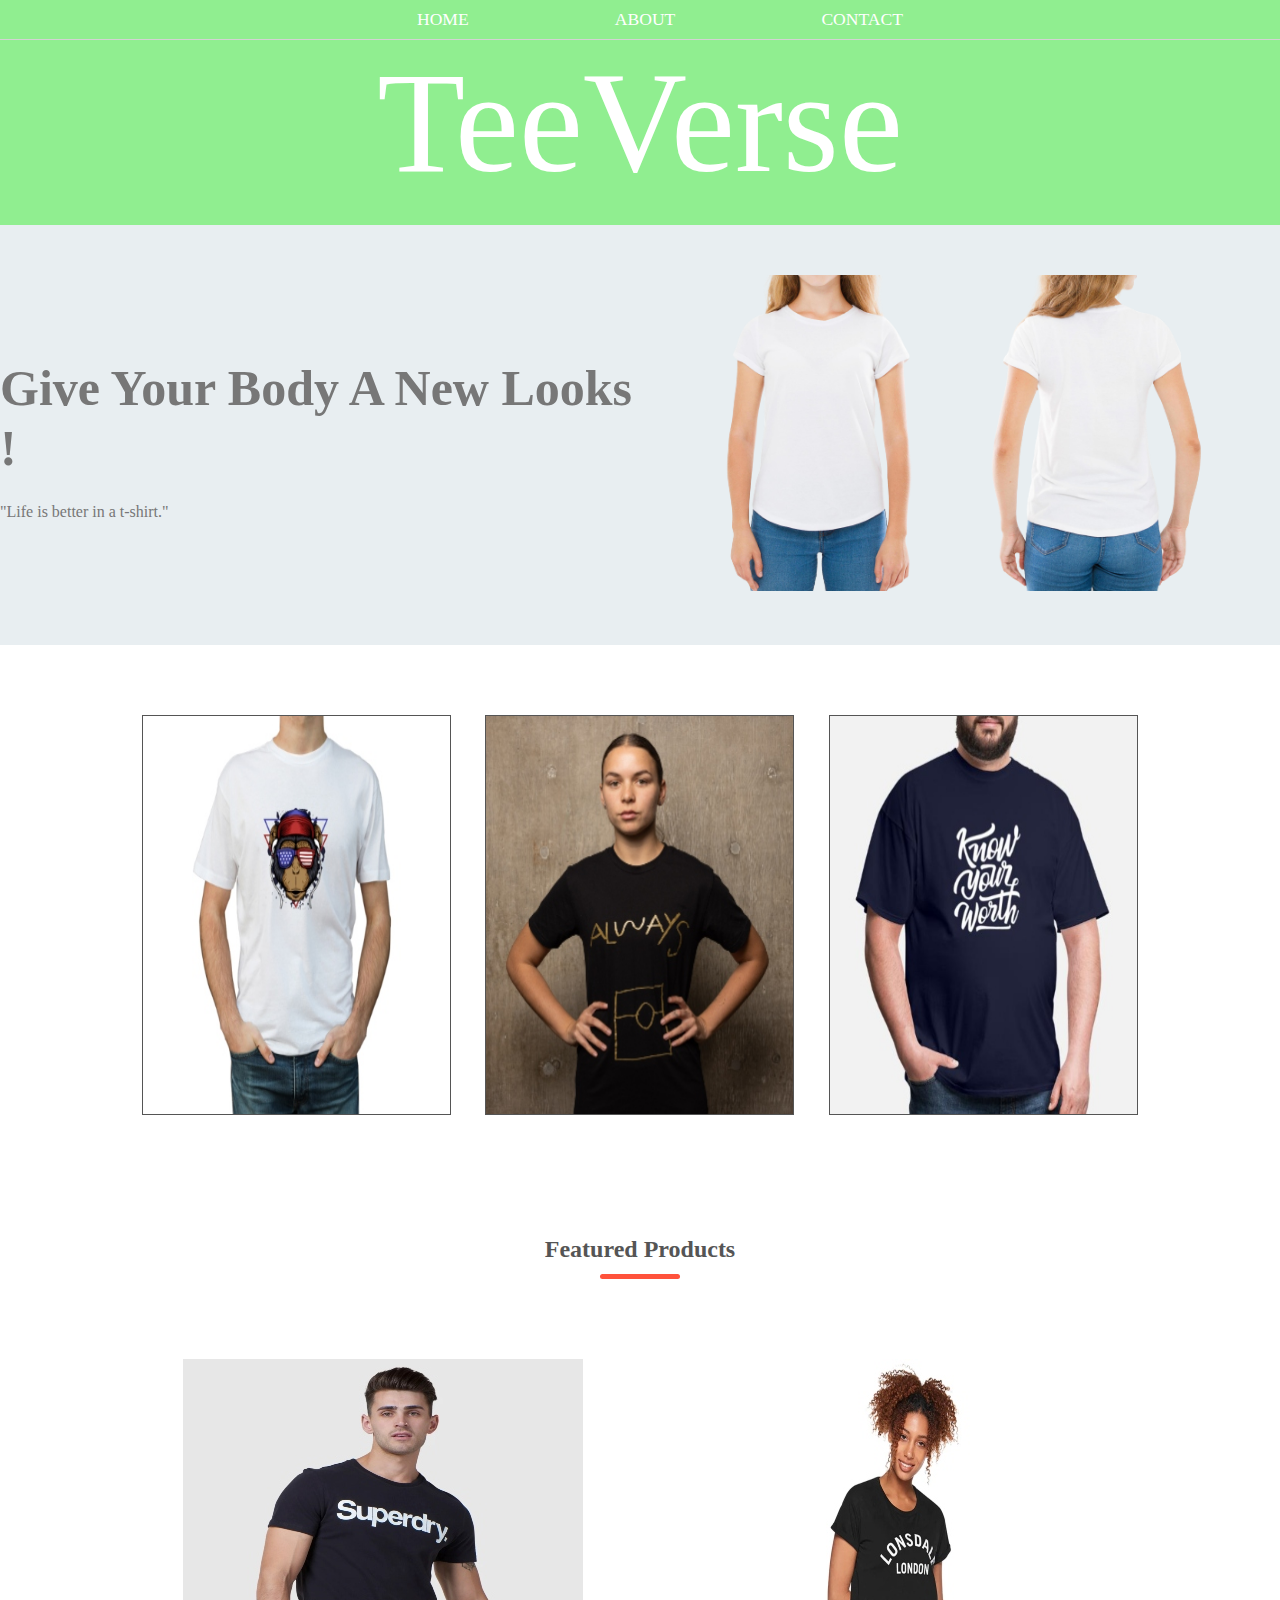
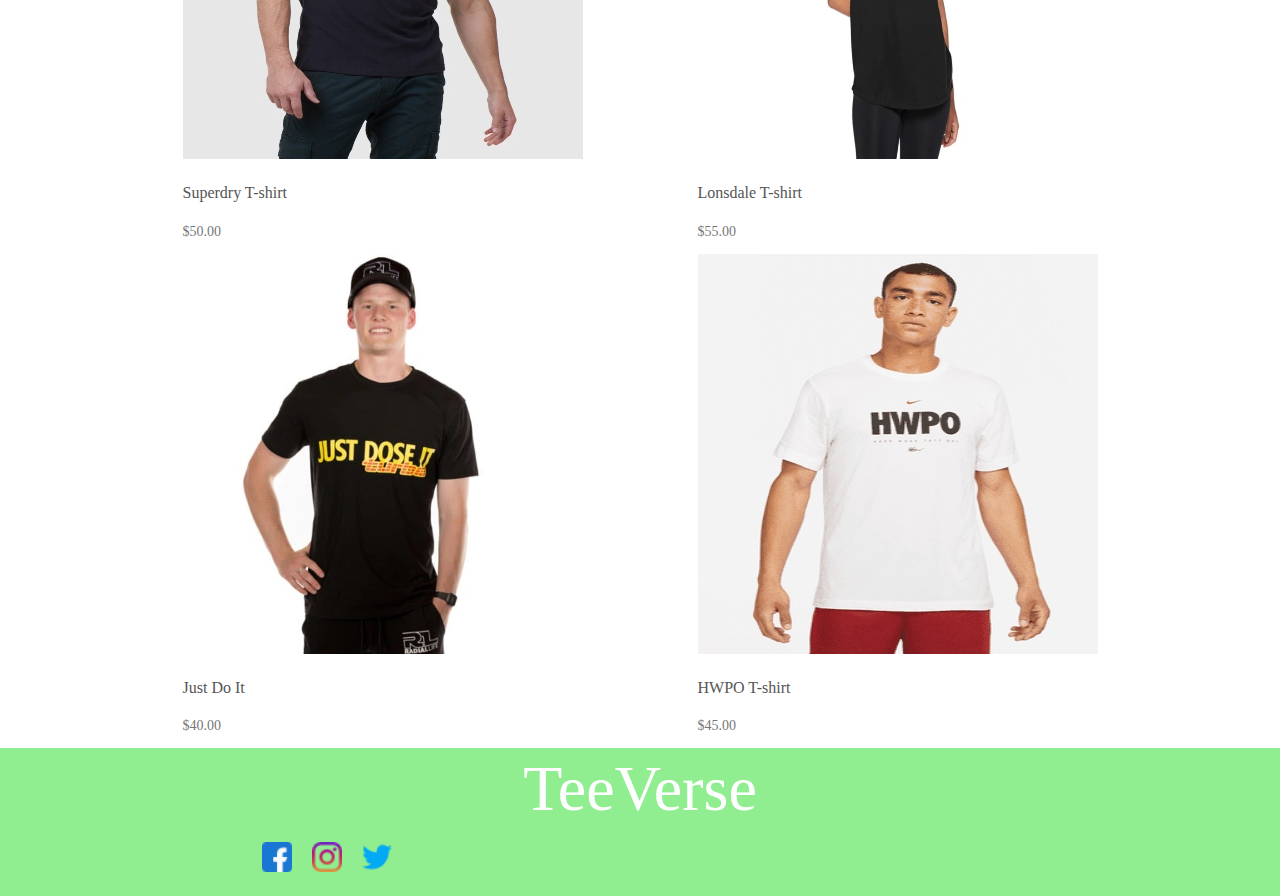
<file: index.html>
<!DOCTYPE html>
<html lang="en">
<head>
    <meta charset="UTF-8">
    <meta name="viewport" content="width=device-width, initial-scale=1.0">
    <title>TeeVerse</title>
    <link rel="stylesheet" href="style.css">
</head>
<body>
    <!-- <h1>TeeVerse</h1> -->
    <header class="main-header">
        <nav class="nav main-nav">
            <ul>
                <li><a href="index.html">HOME</a></li>
                <li><a href="about.html">ABOUT</a></li>
                <li><a href="contact.html">CONTACT</a></li>
            </ul>
        </nav>
        
        <h1 class="name name-large">TeeVerse</h1>
    </header>


    <div class="container1">
        <div class="row">
            <div class="col-2">
                <h1>Give Your Body A New Looks !</h1>
                <p>"Life is better in a t-shirt."</p>
            </div>
            <div class="col-2">
                <img src="images/frontpage.png" alt="">
            </div>
        </div>
    </div>


    <!-- Featured Categories -->
    <div class="categories">
        <div class="small-container">
            <div class="row">
                <div class="col-3">
                    <img src="images/tshirt1.jpg" alt="">
                </div>
                <div class="col-3">
                    <img src="images/tshirt2.jpg" alt="">
                </div>
                <div class="col-3">
                    <img src="images/tshirt3.jpg" alt="">
                </div>
                
            </div>  
        </div>
    </div>

    <!-- Featured Products -->
    <div class="small-container">
        <h2 class="title">Featured Products</h2>
        <div class="row">
            <div class="col-4">
                <img src="images/tshirt4.jpg" alt="">
                <h4>Superdry T-shirt</h4>
                <p>$50.00</p>
            </div>
            <div class="col-4">
                <img src="images/tshirt5.jpg" alt="">
                <h4>Lonsdale T-shirt</h4>
                <p>$55.00</p>
            </div>
            <div class="col-4">
                <img src="images/tshirt8.jpg" alt="">
                <h4>Just Do It</h4>
                <p>$40.00</p>
            </div>
            <div class="col-4">
                <img src="images/tshirt7.jpg" alt="">
                <h4>HWPO T-shirt</h4>
                <p>$45.00</p>
            </div>
        </div>
    </div>


    <footer class="main-footer">
        <div class="container main-footer--container">
            <h3 class="name">TeeVerse</h3>
            <ul class="nav footer-nav">
                <li><img src="images/facebook.png" alt=""></li>
                <li><img src="images/instagram.png" alt=""></li>
                <li><img src="images/twitter.png" alt=""></li>
            </ul>
        </div>
        
    </footer>
</body>
</html>
</file>
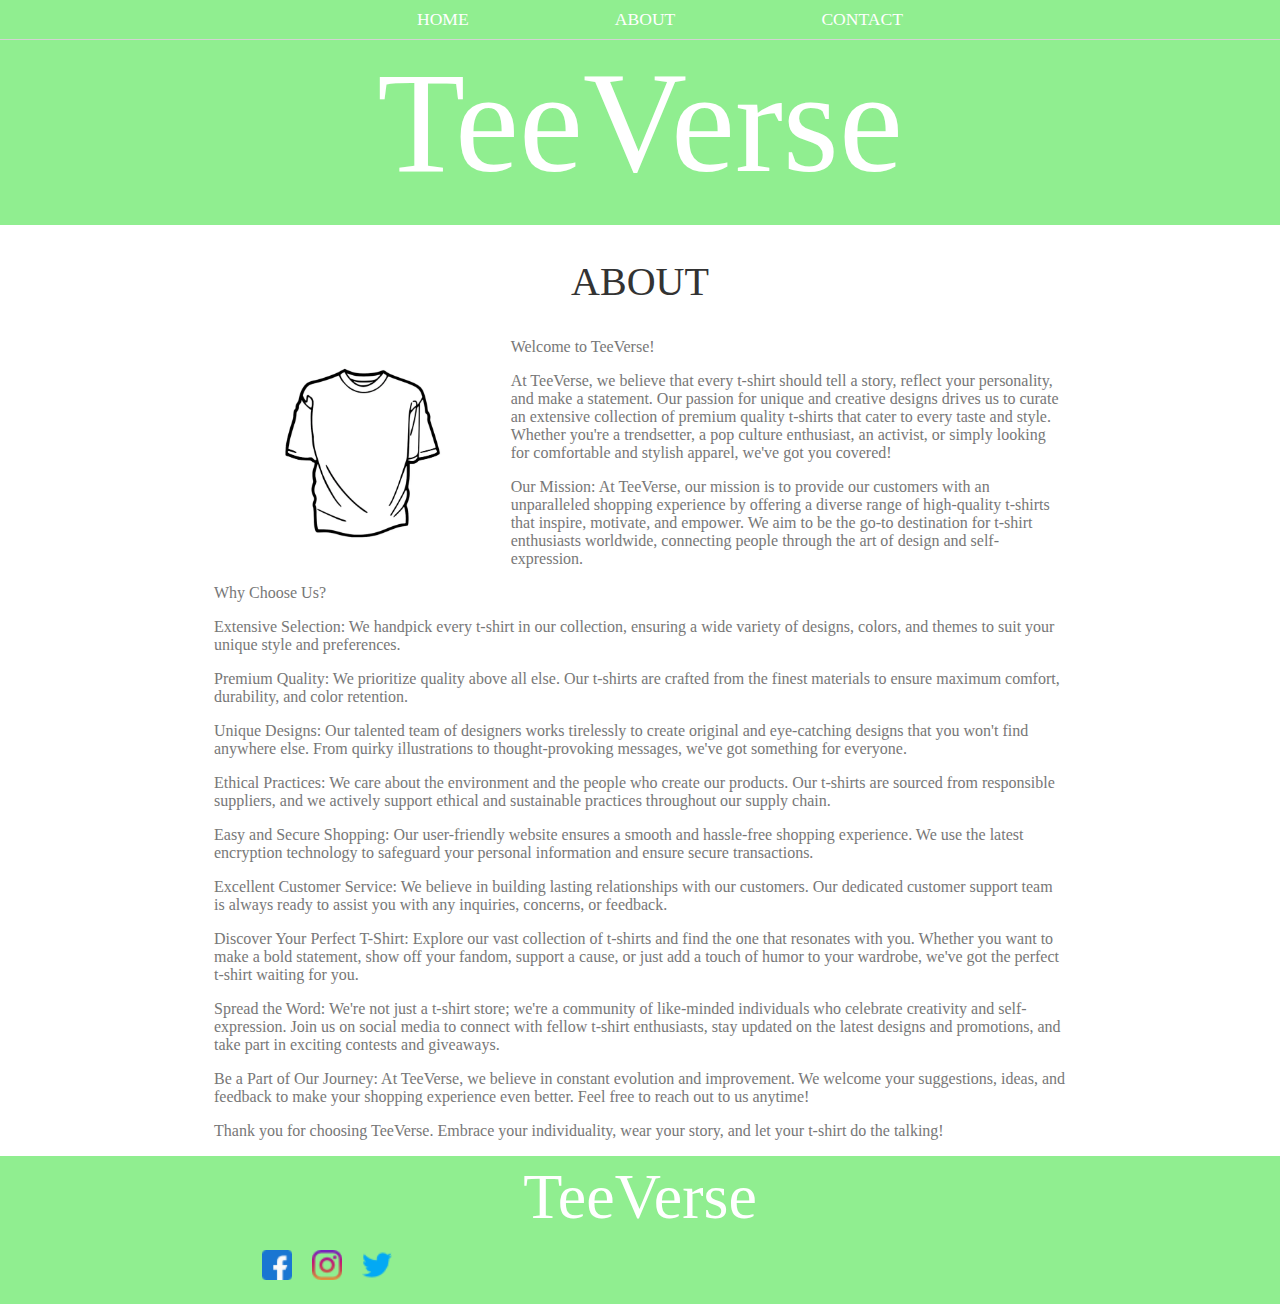
<file: about.html>
<!DOCTYPE html>
<html lang="en">
<head>
    <meta charset="UTF-8">
    <meta name="viewport" content="width=device-width, initial-scale=1.0">
    <title>About</title>
    <link rel="stylesheet" href="style.css">
</head>
<body>
    <header class="main-header">
        <nav class="nav main-nav">
            <ul>
                <li><a href="index.html">HOME</a></li>
                <li><a href="about.html">ABOUT</a></li>
                <li><a href="contact.html">CONTACT</a></li>
            </ul>
        </nav>
        
        <h1 class="name name-large">TeeVerse</h1>
    </header>

    

    <section class="content-section container">
        <h2 class="section-header">ABOUT</h2>
        <img class="about-image" src="images/il_1588xN.4146741250_qps3.webp" alt="About">
        <p>
            Welcome to TeeVerse!
        </p>
        <p>
            At TeeVerse, we believe that every t-shirt should tell a story, reflect your personality, and make a statement. Our passion for unique and creative designs drives us to curate an extensive collection of premium quality t-shirts that cater to every taste and style. Whether you're a trendsetter, a pop culture enthusiast, an activist, or simply looking for comfortable and stylish apparel, we've got you covered!
        </p>
        <p>
            Our Mission:
            At TeeVerse, our mission is to provide our customers with an unparalleled shopping experience by offering a diverse range of high-quality t-shirts that inspire, motivate, and empower. We aim to be the go-to destination for t-shirt enthusiasts worldwide, connecting people through the art of design and self-expression.

        </p>

            

        <p>
            Why Choose Us?
        </p>
        <p>
            Extensive Selection: We handpick every t-shirt in our collection, ensuring a wide variety of designs, colors, and themes to suit your unique style and preferences.
        </p>
        <p>
            Premium Quality: We prioritize quality above all else. Our t-shirts are crafted from the finest materials to ensure maximum comfort, durability, and color retention.
        </p>
        <p>
            Unique Designs: Our talented team of designers works tirelessly to create original and eye-catching designs that you won't find anywhere else. From quirky illustrations to thought-provoking messages, we've got something for everyone.
        </p>
        <p>
            Ethical Practices: We care about the environment and the people who create our products. Our t-shirts are sourced from responsible suppliers, and we actively support ethical and sustainable practices throughout our supply chain.
        </p>
        <p>
            Easy and Secure Shopping: Our user-friendly website ensures a smooth and hassle-free shopping experience. We use the latest encryption technology to safeguard your personal information and ensure secure transactions.
        </p>
        <p>
            Excellent Customer Service: We believe in building lasting relationships with our customers. Our dedicated customer support team is always ready to assist you with any inquiries, concerns, or feedback.
        </p>
        <p>
            Discover Your Perfect T-Shirt:
            Explore our vast collection of t-shirts and find the one that resonates with you. Whether you want to make a bold statement, show off your fandom, support a cause, or just add a touch of humor to your wardrobe, we've got the perfect t-shirt waiting for you.
        </p>
        <p>
            Spread the Word:
            We're not just a t-shirt store; we're a community of like-minded individuals who celebrate creativity and self-expression. Join us on social media to connect with fellow t-shirt enthusiasts, stay updated on the latest designs and promotions, and take part in exciting contests and giveaways.
        </p>
        <p>
            Be a Part of Our Journey:
            At TeeVerse, we believe in constant evolution and improvement. We welcome your suggestions, ideas, and feedback to make your shopping experience even better. Feel free to reach out to us anytime!
        </p>
        <p>
            Thank you for choosing TeeVerse. Embrace your individuality, wear your story, and let your t-shirt do the talking!
        </p>
    </section>
    <footer class="main-footer">
        <div class="container main-footer--container">
            <h3 class="name">TeeVerse</h3>
            <ul class="nav footer-nav">
                <li><img src="images/facebook.png" alt=""></li>
                <li><img src="images/instagram.png" alt=""></li>
                <li><img src="images/twitter.png" alt=""></li>
            </ul>
        </div>
        
    </footer>
</body>
</html>
</file>
<file: style.css>
@import url('https://fonts.google.com/specimen/Tajawal');
@import url('https://fonts.google.com/specimen/Cinzel');
@import url('https://fonts.google.com/specimen/Montserrat');

*{
    box-sizing: border-box;
    font-family: Tajawal;
    color: #777;
}

html, body{
    margin: 0;
    padding: 0;
}

/* NavBar */
.nav ul{
    margin: 0;
}
.nav li {
    display: inline;
}
.nav a{
    display: inline-block;
    padding: .5em;
    color: white;
    text-decoration: none;
}

.main-nav{
    text-align: center;
    font-size: 1.1em;
    font-weight: lighter;
    border-bottom: 1px solid lightgray;
}

.main-nav li {
    padding: 0 5%;
}

.nav a:hover{
    background-color: gray;
}


.main-header{
    background-color:lightgreen;
    padding-bottom: 20px;
}

.name{
    text-align: center;
    margin: 0;
    font-size: 4em;
    font-family: Cinzel;
    font-weight: normal;
    color: white;
}
.name-large{
    font-size: 9em;
}

/* FooterNav */

.main-footer {
    background-color: lightgreen;
    color: white;
    padding: .25em 0;
} 

.main-footer-container {
    display: flex;
    align-items: center;
}

.main-footer-container ul {
    flex-grow: 1;
    text-align: end;
    
}
.footer-nav li{
    padding: 0 .5em;
    
}
.footer-nav img {
    width: 30px;
    height: 30px;
}


/* index.html */

.row{
    display: flex;
    align-items: center;
    flex-wrap: wrap;
    justify-content: space-around;
    /* background: radial-gradient(#fff, #ffd6d6) */
    /* margin-top: 70px; */
}

.container1{
    background-color: #E8EEF1;
}



.col-2{
    flex-basis: 50%;
    min-width: 300px;
    
}

.col-2 img{
    max-width: 100%;
    padding: 50px 0;
}

.col-2 h1{
    font-size: 50px;
    line-height: 60px;
    margin: 25px 0;
}

/* Featured Categories */

.categories{
    margin: 70px 0;
}

.col-3 {
    flex-basis: 30%;
    min-width: 250px;
    margin-bottom: 30px;
}
.col-3 img{
    width: 100%;
    border: 1px solid #555;
    height: 400px;
}

.small-container{
    max-width: 1080px;
    margin: auto;
    padding-left: 25px;
    padding-right: 25px;
}

/* Featured Product */

.col-4 img{
    width: 100%;
}

.title{
    text-align: center;
    margin: 0 auto 80px;
    position: relative;
    line-height: 60px;
    color: #555;
}

.title::after{
    content: '';
    background: #ff523b;
    width: 80px;
    height: 5px;
    border-radius: 5px;
    position: absolute;
    bottom: 0;
    left: 50%;
    transform: translateX(-50%);
}

h4{
    color: #555;
    font-weight: normal;
}

.col-4 p{
    font-size: 14px;
}


/* About */
.content-section{
    margin: 1em;
}
.container {
    max-width: 900px;
    margin: 0 auto;
    padding: 0 1.5em;
}

.section-header{
    font-family: Montserrat ;
    font-weight: normal;
    color: #333;
    text-align: center;
    font-size: 2.5em;
}

.about-image{
    float: left;
    height: 200px;
    width: 200;
    margin: 15px;
}
</file>
